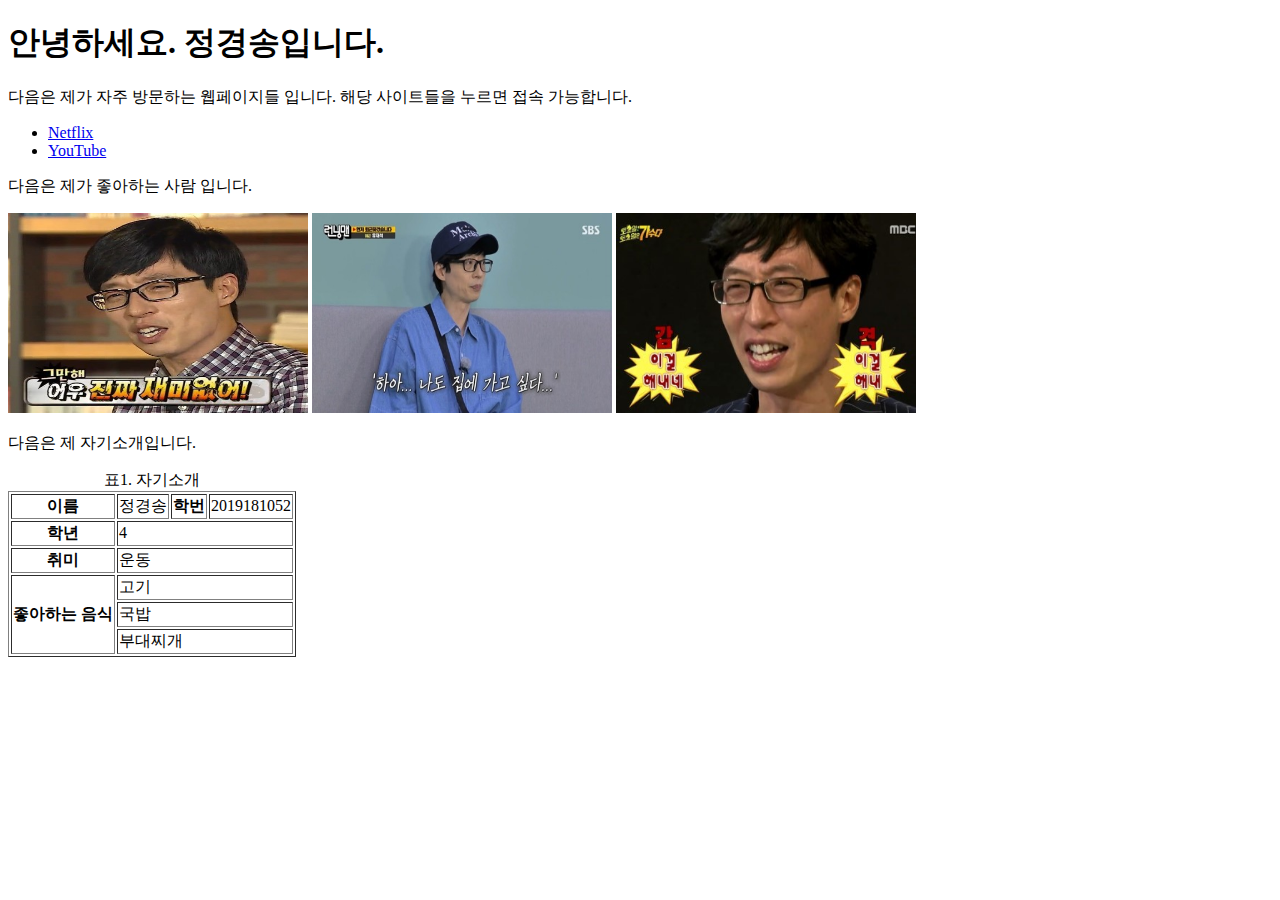
<file: LAB1/index.html>
<!DOCTYPE html>
<html>
    <head>
        <meta charset="UTF-8">
    </head>
    <body>
        <h1>안녕하세요. 정경송입니다.</h1>
        <p>다음은 제가 자주 방문하는 웹페이지들 입니다. 해당 사이트들을 누르면 접속 가능합니다.</p>
        <ul>
            <li><a href="http://www.netflix.com">Netflix</a></li>
            <li><a href="http://www.youtube.com">YouTube</a></li>
        </ul>
        <p>다음은 제가 좋아하는 사람 입니다.</p>
        <img src="images/image_1.jpeg" width="300" height="200" alt="무한도전 유재석">
        <img src="images/image_2.jpg" width="300" height="200" alt="런닝맨 유재석">
        <img src="images/image_3.JPG" width="300" height="200" alt="토토가 유재석">
        <p>다음은 제 자기소개입니다.</p>
        <table border="1">
            <caption>표1. 자기소개</caption>
            <thead>
                <tr>
                    <th>이름</th>
                    <td>정경송</td>
                    <th>학번</th>
                    <td>2019181052</td>
                </tr>
            <thead>
            <tbody>
                <tr>
                    <th>학년</th>
                    <td colspan="3">4</td>
                </tr>    
                <tr>
                    <th>취미</th>
                    <td colspan="3">운동</td>
                </tr>
                <tr>
                    <th rowspan="3">좋아하는 음식</th>
                    <td colspan="3">고기</td>
                </tr>
                <tr>
                    <td colspan="3">국밥</td>
                </tr>
                <tr>
                    <td colspan="3">부대찌개</td>
                </tr>
            </tbody>
        </table>
    </body>
</html>
</file>
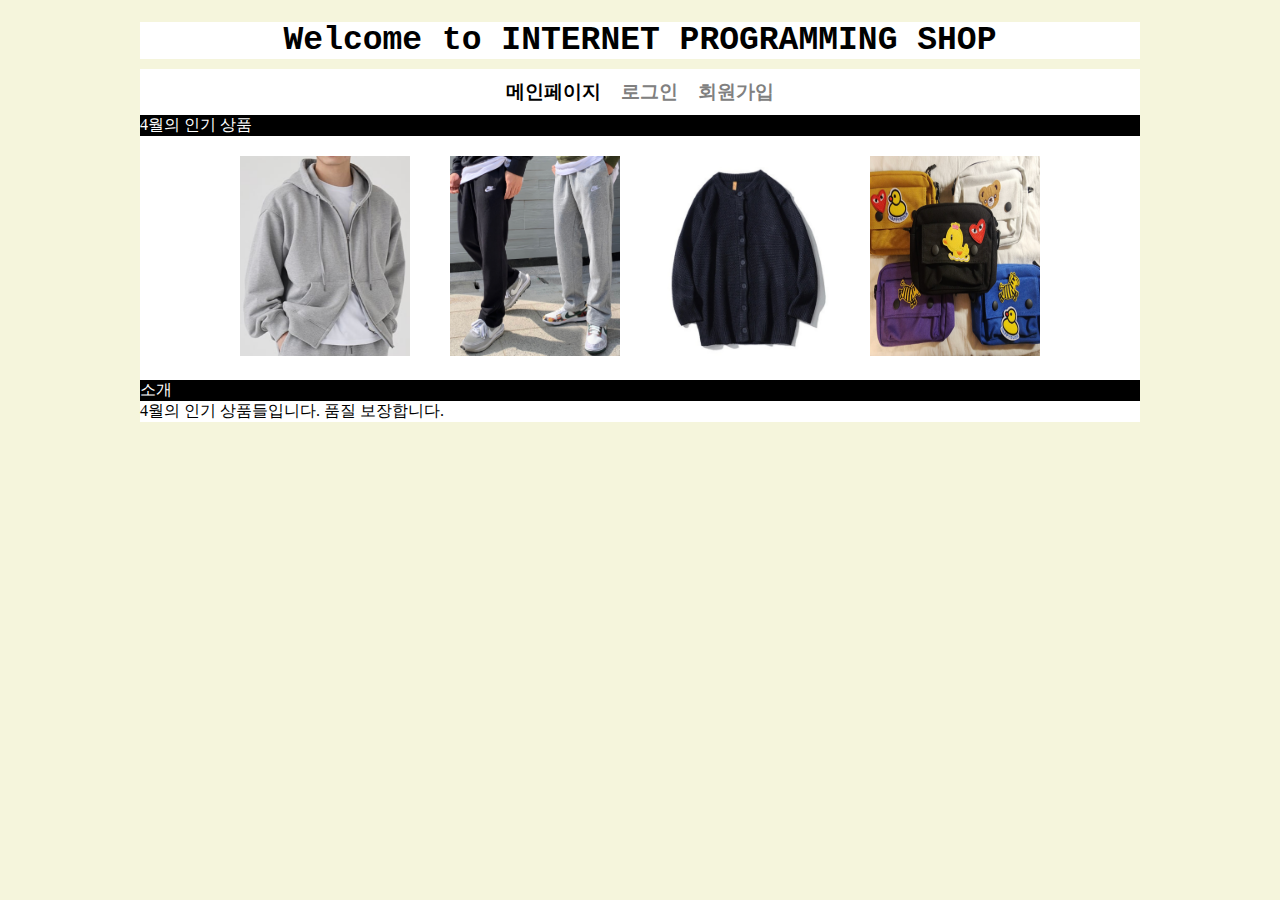
<file: LAB3/index.html>
<!DOCTYPE html>
<html>
<head>
    <meta charset="UTF-8">
    <link rel = "stylesheet" type="text/css" href="main.css">
</head>
<body>
    <div class="title_div">
        <h1 class="moving_title">Welcome to INTERNET PROGRAMMING SHOP</h1>
    </div>
    <div class="nav_div">
        <h3 class="main">메인페이지</h3>
        <a href='login.html'><h3 class="login">로그인</h3></a>
        <a href='signup.html'><h3 class="signup">회원가입</h3></a>
    </div>
    <div class="container_div">
        <div class="goods_div">
            <div class="goods_title_div">4월의 인기 상품</div>
            <div class="goods_container_div">
                <div class="goods">
                    <img src="후드집업.png" alt="후드집업">
                    <p>후드집업</p>
                </div>
                <div class="goods">
                    <img src="트레이닝바지.png" alt="트레이닝바지">
                    <p>바지</p>
                </div>
                <div class="goods">
                    <img src="가디건.png" alt="가디건">
                    <p>가디건</p>
                </div>
                <div class="goods">
                    <img src="가방.png" alt="가방">
                    <p>가방</p>
                </div>
            </div>
        </div>
        <div class="introduction_div">
            <div class="introduction_title_div">소개</div>
            <div class="introduction_container_div">4월의 인기 상품들입니다. 품질 보장합니다.</div>
        </div>
    </div>
</body>
</html>
</file>
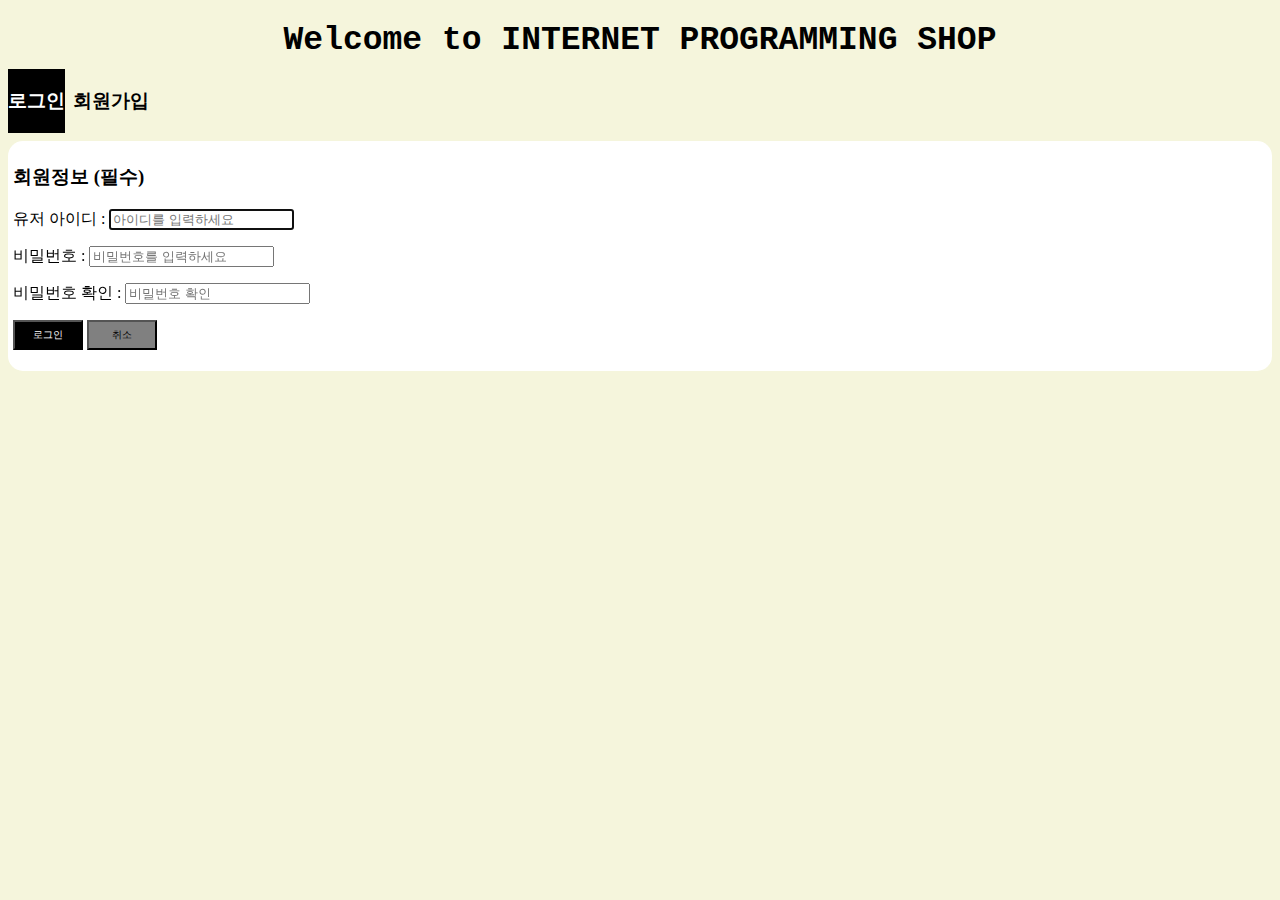
<file: LAB2/login.html>
<!DOCTYPE html>
<html>
    <head>
        <meta charset="utf-8">
        <link rel = "stylesheet" type="text/css" href="main.css">
    </head>
    <body>
        <h1>Welcome to INTERNET PROGRAMMING SHOP</h1>
        <div style="float: left; margin-right: 8px; margin-bottom: 8px; background-color: black; color: white;">
            <h3>로그인</h3>
        </div>
        <div style="float: left">
            <a href='signup.html' style="text-decoration : none; color: black;"><h3>회원가입</h3></a>
        </div>
        <div class="info_box" style="clear:both">
            <h3>회원정보 (필수)</h3>
            <form method = "get" action="">
                <p>
                    <label>유저 아이디 : <input type="text" name="userid" placeholder="아이디를 입력하세요" autofocus required autocomplete="on"></label>
                </p>
                <p>
                    <label>비밀번호 : <input type="password" name="password" maxlength="10" placeholder="비밀번호를 입력하세요" required></label>
                </p>
                <p>
                    <label>비밀번호 확인 : <input type="password" name="password" maxlength="10" placeholder="비밀번호 확인" required></label>
                </p>
                <p>
                    <input class = yes_button type="submit", value="로그인">
                    <input class = no_button type="reset", value="취소">
                </p>
            </form>
        </div>
    </body>
</html>
</file>
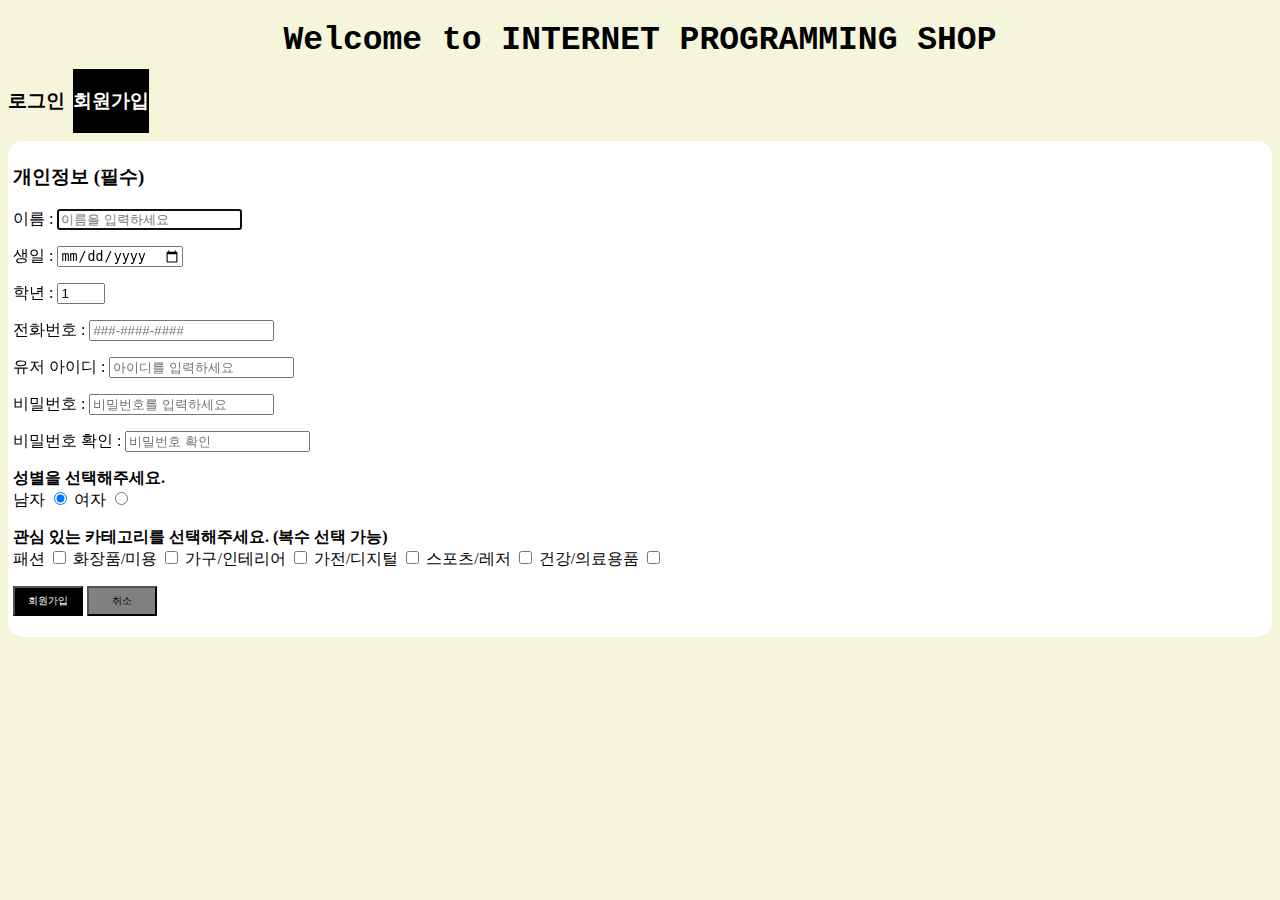
<file: LAB2/signup.html>
<!DOCTYPE html>
<html>
    <head>
        <meta charset="utf-8">
        <link rel = "stylesheet" type="text/css" href="main.css">
    </head>
    <body>
        <h1>Welcome to INTERNET PROGRAMMING SHOP</h3>
        <div style="float: left; margin-right: 8px; margin-bottom: 8px;">
            <a href='login.html' style="text-decoration : none; color: black;"><h3>로그인</h3></a>
        </div>
        <div style="float: left; background-color: black; color: white;">
            <h3>회원가입</h3>
        </div>
        <div class="info_box" style="clear:both">
            <h3>개인정보 (필수)</h3>
            <form method = "get" action="">
                <p>
                    <label>이름 : <input type="text" name="name" placeholder="이름을 입력하세요" autofocus required></label>
                </p>
                <p>
                    <label>생일 : <input type="date" name="date" required></label>
                </p>
                <p>
                    <label>학년 : <input type="number" name="number" min="1" max="6" step="1" value="1"></label>
                </p>
                <p>
                    <label>전화번호 : <input type="tel" name="tel" placeholder="###-####-####" pattern="\d{3}-\d{4}-\d{4}" autocomplete="on"></label>
                </p>
                <p>
                    <label>유저 아이디 : <input type="text" name="userid" placeholder="아이디를 입력하세요" required></label>
                </p>
                <p>
                    <label>비밀번호 : <input type="password" name="password" maxlength="10" placeholder="비밀번호를 입력하세요" required></label>
                </p>
                <p>
                    <label>비밀번호 확인 : <input type="password" name="password" maxlength="10" placeholder="비밀번호 확인" required></label>
                </p>
                <p>
                    <strong>성별을 선택해주세요.</strong><br>
                    <label>남자
                        <input name="gender" type = "radio" value = "man" checked>
                    </label>
                    <label>여자
                        <input name="gender" type = "radio" value = "woman">
                    </label>
                </p>
                <p>
                    <strong>관심 있는 카테고리를 선택해주세요. (복수 선택 가능)</strong><br>
                    <label>패션
                        <input name = thingsliked type = "checkbox" value = "fashion">
                    </label>
                    <label>화장품/미용
                        <input name = thingsliked type = "checkbox" value = "cosmetics">
                    </label>
                    <label>가구/인테리어
                        <input name = thingsliked type = "checkbox" value = "furniture">
                    </label>
                    <label>가전/디지털
                        <input name = thingsliked type = "checkbox" value = "digital">
                    </label>
                    <label>스포츠/레저
                        <input name = thingsliked type = "checkbox" value = "sports">
                    </label>
                    <label>건강/의료용품
                        <input name = thingsliked type = "checkbox" value = "health">
                    </label>
                </p>
                <p>
                    <input class = yes_button type="submit", value="회원가입">
                    <input class = no_button type="reset", value="취소">
                </p>
            </form>
        </div>
    </body>
</html>
</file>
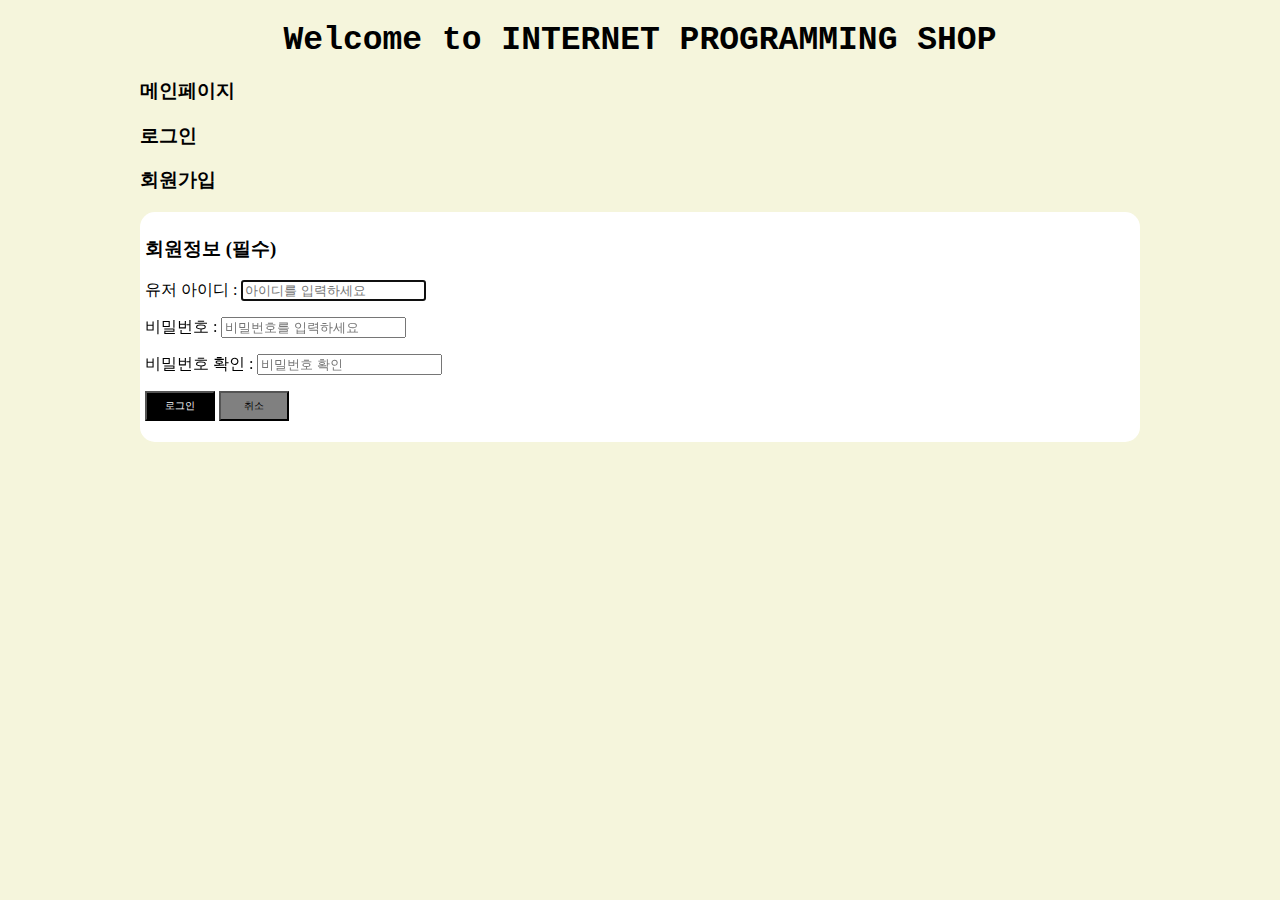
<file: LAB3/login.html>
<!DOCTYPE html>
<html>
    <head>
        <meta charset="utf-8">
        <link rel = "stylesheet" type="text/css" href="main.css">
    </head>
    <body>
        <h1>Welcome to INTERNET PROGRAMMING SHOP</h1>
        <div>
            <a href='index.html'><h3>메인페이지</h3></a>
        </div>
        <div>
            <h3>로그인</h3>
        </div>
        <div>
            <a href='signup.html'><h3>회원가입</h3></a>
        </div>
        <div class="info_box">
            <h3>회원정보 (필수)</h3>
            <form method = "get" action="">
                <p>
                    <label>유저 아이디 : <input type="text" name="userid" placeholder="아이디를 입력하세요" autofocus required autocomplete="on"></label>
                </p>
                <p>
                    <label>비밀번호 : <input type="password" name="password" maxlength="10" placeholder="비밀번호를 입력하세요" required></label>
                </p>
                <p>
                    <label>비밀번호 확인 : <input type="password" name="password" maxlength="10" placeholder="비밀번호 확인" required></label>
                </p>
                <p>
                    <input class = yes_button type="submit", value="로그인">
                    <input class = no_button type="reset", value="취소">
                </p>
            </form>
        </div>
    </body>
</html>
</file>
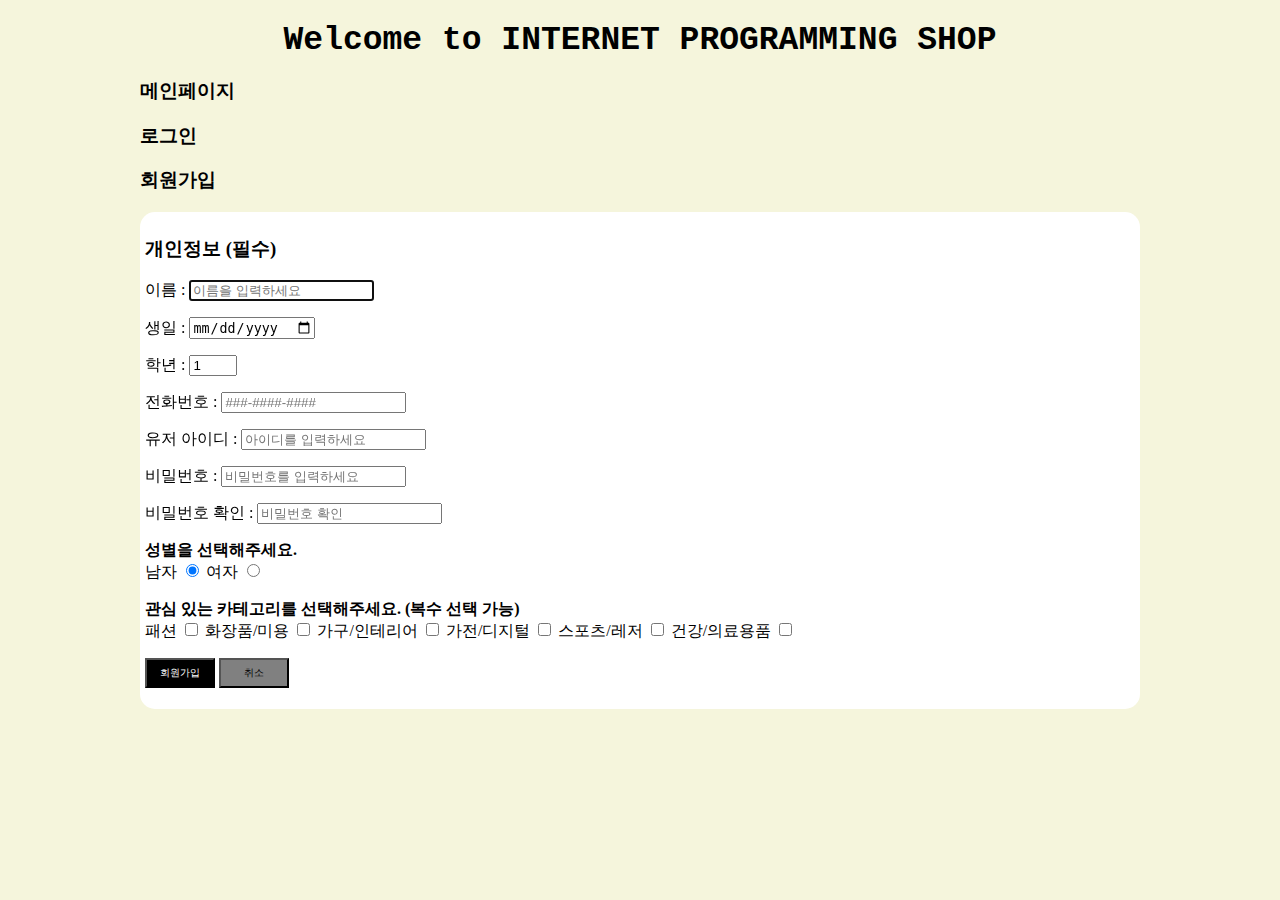
<file: LAB3/signup.html>
<!DOCTYPE html>
<html>
    <head>
        <meta charset="utf-8">
        <link rel = "stylesheet" type="text/css" href="main.css">
    </head>
    <body>
        <h1>Welcome to INTERNET PROGRAMMING SHOP</h1>
        <div>
            <a href='index.html'><h3>메인페이지</h3></a>
        </div>
        <div>
            <a href='login.html'><h3>로그인</h3></a>
        </div>
        <div>
            <h3>회원가입</h3>
        </div>
        <div class="info_box">
            <h3>개인정보 (필수)</h3>
            <form method = "get" action="">
                <p>
                    <label>이름 : <input type="text" name="name" placeholder="이름을 입력하세요" autofocus required></label>
                </p>
                <p>
                    <label>생일 : <input type="date" name="date" required></label>
                </p>
                <p>
                    <label>학년 : <input type="number" name="number" min="1" max="6" step="1" value="1"></label>
                </p>
                <p>
                    <label>전화번호 : <input type="tel" name="tel" placeholder="###-####-####" pattern="\d{3}-\d{4}-\d{4}" autocomplete="on"></label>
                </p>
                <p>
                    <label>유저 아이디 : <input type="text" name="userid" placeholder="아이디를 입력하세요" required></label>
                </p>
                <p>
                    <label>비밀번호 : <input type="password" name="password" maxlength="10" placeholder="비밀번호를 입력하세요" required></label>
                </p>
                <p>
                    <label>비밀번호 확인 : <input type="password" name="password" maxlength="10" placeholder="비밀번호 확인" required></label>
                </p>
                <p>
                    <strong>성별을 선택해주세요.</strong><br>
                    <label>남자
                        <input name="gender" type = "radio" value = "man" checked>
                    </label>
                    <label>여자
                        <input name="gender" type = "radio" value = "woman">
                    </label>
                </p>
                <p>
                    <strong>관심 있는 카테고리를 선택해주세요. (복수 선택 가능)</strong><br>
                    <label>패션
                        <input name = thingsliked type = "checkbox" value = "fashion">
                    </label>
                    <label>화장품/미용
                        <input name = thingsliked type = "checkbox" value = "cosmetics">
                    </label>
                    <label>가구/인테리어
                        <input name = thingsliked type = "checkbox" value = "furniture">
                    </label>
                    <label>가전/디지털
                        <input name = thingsliked type = "checkbox" value = "digital">
                    </label>
                    <label>스포츠/레저
                        <input name = thingsliked type = "checkbox" value = "sports">
                    </label>
                    <label>건강/의료용품
                        <input name = thingsliked type = "checkbox" value = "health">
                    </label>
                </p>
                <p>
                    <input class = yes_button type="submit", value="회원가입">
                    <input class = no_button type="reset", value="취소">
                </p>
            </form>
        </div>
    </body>
</html>
</file>
<file: LAB3/main.css>
/* External style sheet */
body {
    background-color: beige;
    max-width: 1000px;
    margin: auto;
}

body h1 {
    font-size: 33px;
    font-family: 'Courier New', Courier, monospace;
    color: black;
    text-align: center;
    margin-bottom: 10px;
}

.info_box {
    background-color: white;
    padding: 5px;
    border-radius: 15px;
    clear: both;
}

.yes_button, .no_button {
    width: 70px;
    height: 30px;
    font-size: 10px;
}

.yes_button {
    background-color: black;
    color: white;
}

.no_button {
    background-color: gray;
    color: black;
}

a {
    text-decoration : none; 
    color: black;
}

.moving_title {
    animation-name: slidein;
    animation-duration: 2s;
    animation-timing-function: ease;
    animation-fill-mode: forwards;
    background-color: white;
    width:100%;
}

@keyframes slidein {
    0% {
        transform: translateX(100%);
    }
    100% {
        transform: translateX(0%);
    }
}

.title_div {
    background-color: black;
    margin: auto
}

@media screen and (min-width: 801px){
    .nav_div {
        background-color: white;
        display: flex;
        flex-direction: row;
        flex-wrap: wrap;
        justify-content: center;
    }
    
    .container_div {
        display: flex;
        flex-direction: column;
        background-color: aqua;
    } 

    .goods_container_div {
        display: flex;
        flex-direction: row;
        justify-content: space-around;
        flex-wrap: wrap;
        margin: auto;
    }
}

@media screen and (min-width: 481px) and (max-width: 800px){
    .nav_div {
        background-color: white;
        display: flex;
        flex-direction: column;
        flex-wrap: wrap;
        justify-content: center;
    }
    
    .container_div {
        display: flex;
        flex-direction: column;
        flex-wrap: wrap;
        justify-content: center;
    } 

    .goods_container_div {
        display: flex;
        flex-wrap: wrap;
        justify-content: space-around;
        margin: auto;
    }
}


@media screen and (max-width: 480px) {
    .nav_div {
        background-color: white;
        display: flex;
        flex-direction: column;
        flex-wrap: wrap;
        justify-content: center;
    }
    
    .container_div {
        display: flex;
        flex-direction: column;
        flex-wrap: wrap;
        justify-content: center;
    } 

    .goods_container_div {
        display: flex;
        flex-direction: column;
        flex-wrap: wrap;
        justify-content: space-around;
        margin: auto;
    }
}

.main, .login, .signup {
    margin: 10px;
}

.login, .signup {
    color: gray;
}

.goods_div {
    display: flex;
    flex-direction: column;
    background-color: white;
}

.goods_title_div {
    background-color:  black;
    color: white;
}

.introduction_div {
    display: flex;
    flex-direction: column;
    background-color: white;
}

.introduction_title_div {
    background-color: black;
    color: white;
}

img {
    width: 170px;
    height: 200px;
}

.goods {
    position: relative;
    transition: transform 2s;
    margin: 20px;
}

.goods p {
    position: absolute;
    top: 0;
    right: auto;
    background-color: white;
    opacity: 0;
    transition: opacity 0.3s ease;
}

.goods:hover {
    transform: scale(1.1); 
}

.goods:hover p {
    opacity: 1;
}
</file>
<file: LAB2/main.css>
/* External style sheet */
body {
    background-color: beige
}

body h1 {
    font-size: 33px;
    font-family: 'Courier New', Courier, monospace;
    color: black;
    text-align: center;
    margin-bottom: 10px;
}

.info_box {
    background-color: white;
    padding: 5px;
    border-radius: 15px;
    
}

.yes_button, .no_button {
    width: 70px;
    height: 30px;
    font-size: 10px;
}

.yes_button {
    background-color: black;
    color: white;
}

.no_button {
    background-color: gray;
    color: black;
}
</file>
